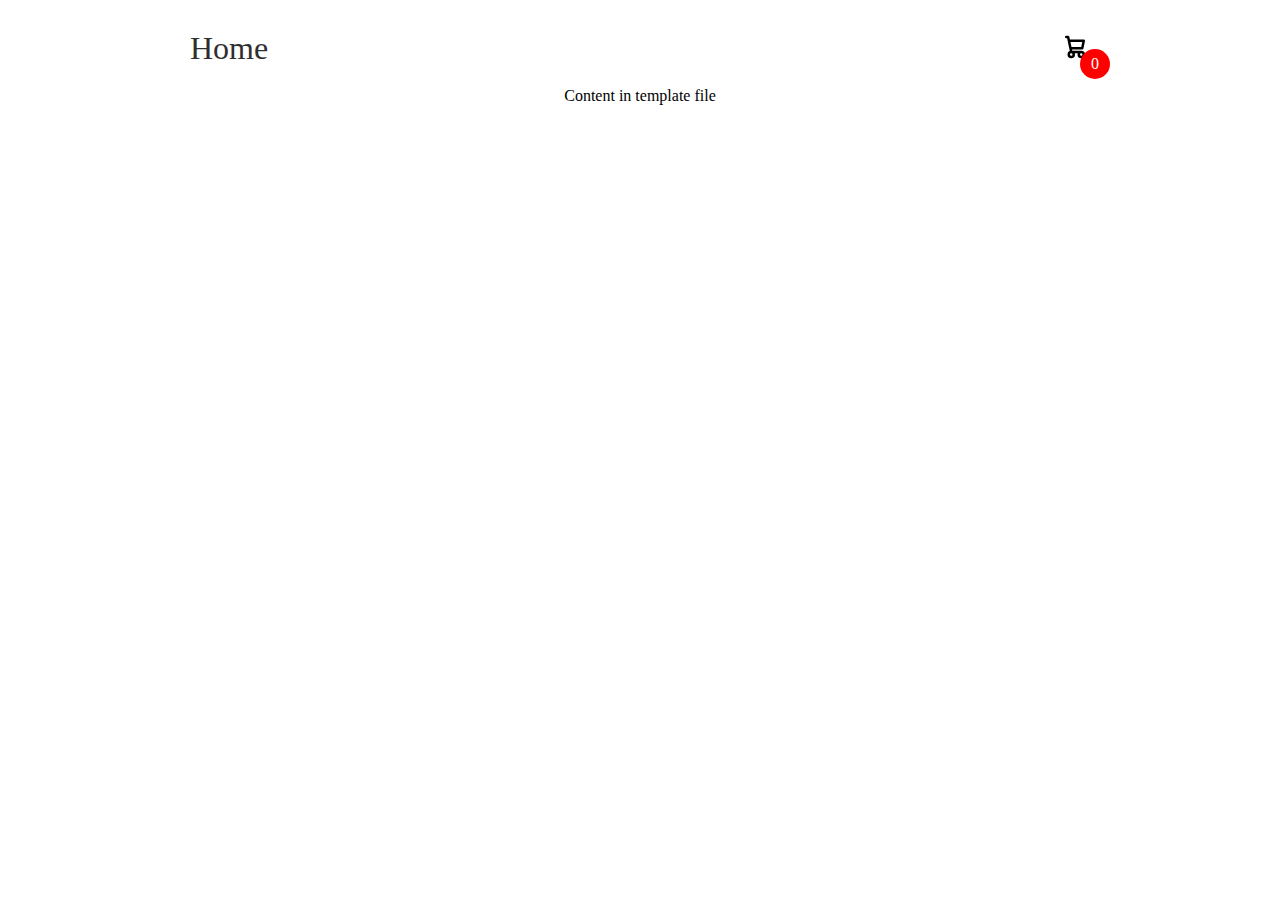
<file: index.html>
<!DOCTYPE html>
<html lang="en">
<head>
    <meta charset="UTF-8">
    <meta name="viewport" content="width=device-width, initial-scale=1.0">
    <link rel="stylesheet" href="style.css">
    <title>Products List And Shopping Cart</title>
</head>
<body>
    <div class="container">
        <header>
            <div class="title">
                <a href="/">Home</a>

            </div>
            <div class="icon-cart">
                <svg class="w-6 h-6 text-gray-800 dark:text-white" aria-hidden="true" xmlns="http://www.w3.org/2000/svg" fill="none" viewBox="0 0 24 24">
                    <path stroke="currentColor" stroke-linecap="round" stroke-linejoin="round" stroke-width="2" d="M5 4h1.5L9 16m0 0h8m-8 0a2 2 0 1 0 0 4 2 2 0 0 0 0-4Zm8 0a2 2 0 1 0 0 4 2 2 0 0 0 0-4Zm-8.5-3h9.3L19 7H7.3"/>
                </svg>
                  <span>0</span>
            </div>
        </header>
        <div id="contentTab">
            Content in template file

        </div>

    </div>
    <div class="cartTab">
        <h1>Shopping Cart</h1>
        <div class="listCart">
            Show item here
        </div>
        <div class="btn">
            <button class="close">Close</button>
            <button class="checkOut">
                Check Out
            </button>
        </div>
        
    </div>

    
    
    
    
    
    
    
    
    
    
    
    
    
    
    
    
    
    
    
    
    
    
    
    
    
    
    
    
    
    <script src="app.js"></script>
</body>
</html>
</file>
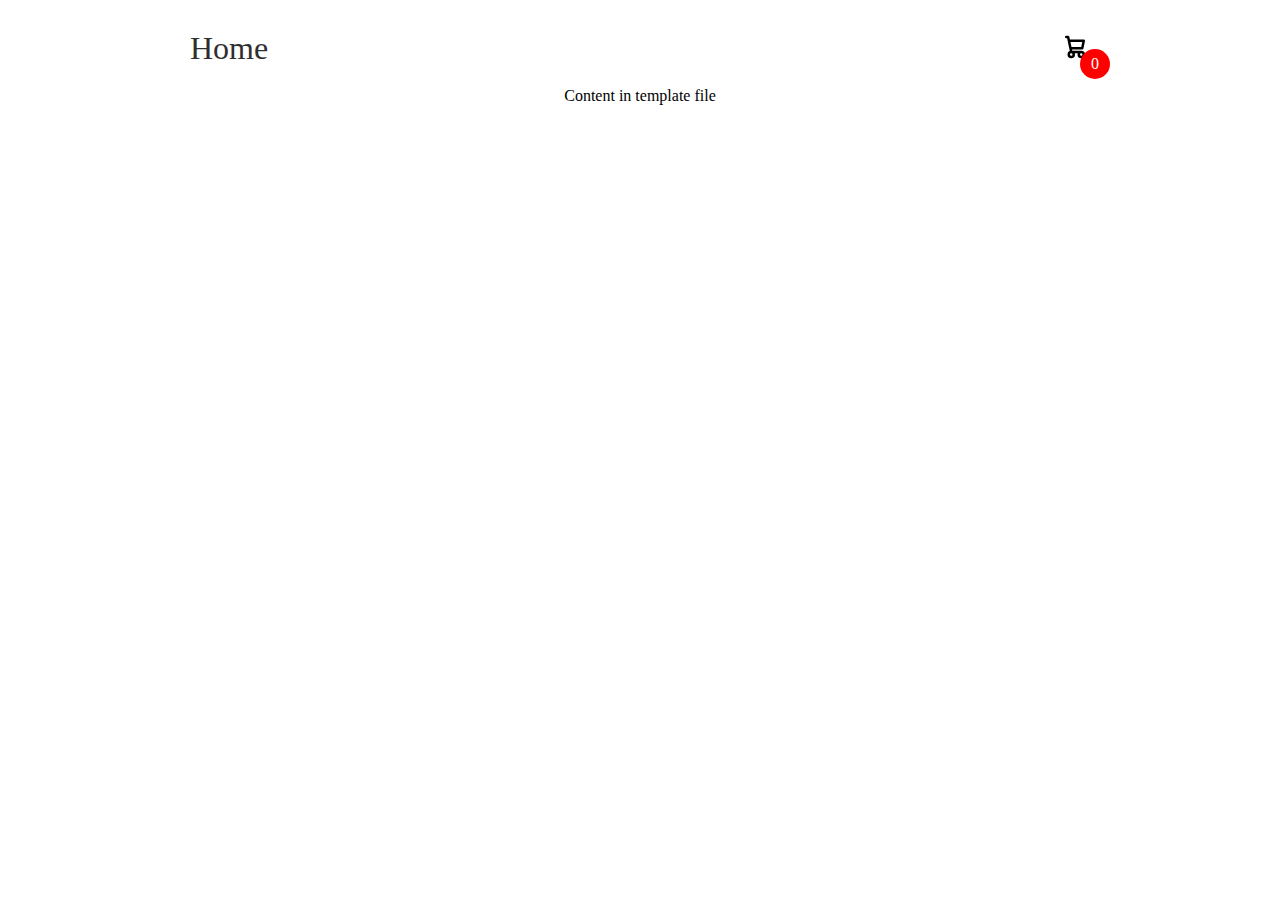
<file: detail.html>
<!DOCTYPE html>
<html lang="en">
<head>
    <meta charset="UTF-8">
    <meta name="viewport" content="width=device-width, initial-scale=1.0">
    <title>Document</title>
    <link rel="stylesheet" href="style.css">
</head>
<body>
    <div id="app"></div>
    <div id="temporaryContent">
        <div class="title">PRODUCT DETAIL</div>
        <div class="detail">
            <div class="image">
                <img src="">
            </div>
            <div class="content">
                <h1 class="name"></h1>
                <div class="price"></div>
                <div class="buttons">
                    <button>Check Out</button>
                    <button class="addCart">Add To Cart 
                        <span>
                            <svg class="" aria-hidden="true" xmlns="http://www.w3.org/2000/svg" fill="none" viewBox="0 0 18 20">
                                <path stroke="currentColor" stroke-linecap="round" stroke-linejoin="round" stroke-width="2" d="M6 15a2 2 0 1 0 0 4 2 2 0 0 0 0-4Zm0 0h8m-8 0-1-4m9 4a2 2 0 1 0 0 4 2 2 0 0 0 0-4Zm-9-4h10l2-7H3m2 7L3 4m0 0-.792-3H1"/>
                            </svg>
                        </span>
                    </button>
                </div>
                <div class="description"></div>
            </div>
        </div>

        <div class="title">Similar product</div>
        <div class="listProduct"></div>
    </div>

    <script src="detail.js" type="module"></script>
</body>
</html>
</file>
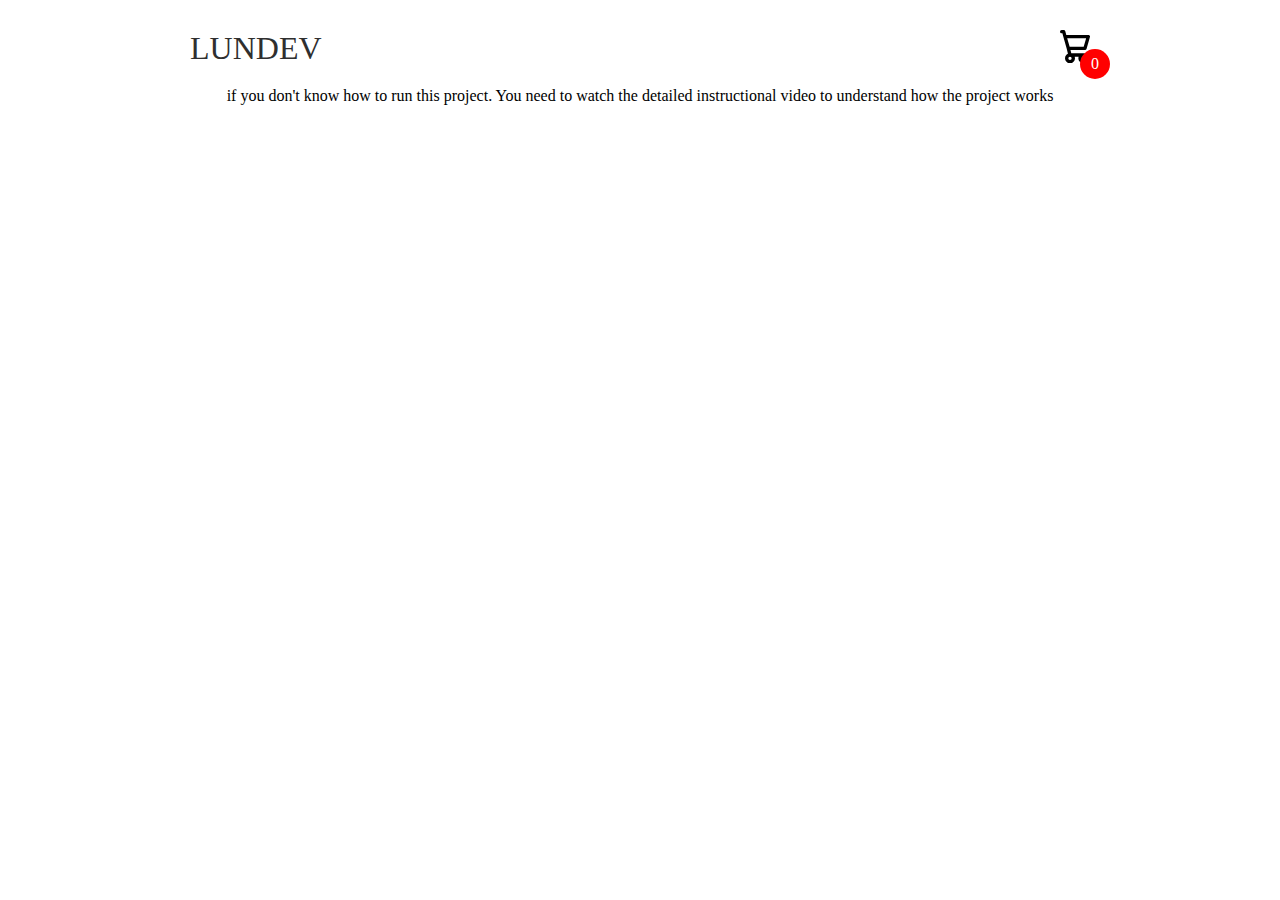
<file: template.html>
<!DOCTYPE html>
<html lang="en">
<head>
    <meta charset="UTF-8">
    <meta name="viewport" content="width=device-width, initial-scale=1.0">
    <title>Document</title>
    <link rel="stylesheet" href="style.css">
</head>
<body class="">
    <div class="container">
        <header>
            <div class="title">
                <a href="/">LUNDEV</a>
            </div>
            <div class="icon-cart">
                <svg aria-hidden="true" xmlns="http://www.w3.org/2000/svg" fill="none" viewBox="0 0 18 20">
                    <path stroke="currentColor" stroke-linecap="round" stroke-linejoin="round" stroke-width="2" d="M6 15a2 2 0 1 0 0 4 2 2 0 0 0 0-4Zm0 0h8m-8 0-1-4m9 4a2 2 0 1 0 0 4 2 2 0 0 0 0-4Zm-9-4h10l2-7H3m2 7L3 4m0 0-.792-3H1"/>
                </svg>
                <span>0</span>
            </div>
        </header>
        <div id="contentTab">
            if you don't know how to run this project. You need to watch the detailed instructional video to understand how the project works
        </div>
    </div>

    <div class="cartTab">
        <h1>Shopping Cart</h1>
        <div class="listCart">
        </div>
        <div class="btn">
            <button class="close">CLOSE</button>
            <button class="checkOut">Check Out</button>
        </div>
    </div>


    <script src="cart.js" type="module"></script>
</body>
</html>
</file>
<file: style.css>
body{
    margin: 0;
    font-family: Poppins;
}
svg{
    width: 30px;
}

a{
    text-decoration: none;
    color: #2F2F2F;
}
button{
    cursor: pointer;
}
.container{
    width: 900px;
    margin: auto;
    max-width: 90vw;
    text-align: center;
    padding-top: 10px;
    transition: 0.5s;
}
header{
    display: flex;
    justify-content: space-between;
    align-items: center;
    padding: 20px 0;
}
.icon-cart{
    position: relative;
}
.icon-cart span{
    position: absolute;
    background-color: red;
    width: 30px;
    height: 30px;
    display: flex;
    justify-content: center;
    align-items: center;
    border-radius: 50%;
    color: #fff;
    top: 50%;
    right: -20px;
}
.title{
    font-size: xx-large;
}

.cartTab{
    width: 400px;
    max-width: 100%;
    background-color: #353432;
    color: #eee;
    position: fixed;
    top: 0;
    right: 0px;
    bottom: 0;
    display: grid;
    grid-template-rows: 70px 1fr 70px;
}
.cartTab h1{
    padding: 20px;
    margin: 0;
    font-weight: 300;
}
.cartTab .btn{
    display: grid;
    grid-template-columns: repeat(2, 1fr);
}
.cartTab button{
    background-color: #E8BC0E;
    border: none;
    font-family: Poppins;
    font-weight: 500;
    cursor: pointer;
}
.cartTab .close{
    background-color: #eee;
}
.listCart{
    overflow: auto;
}
.listCart::-webkit-scrollbar{
    width: 0;
}
/*  */
.cartTab{
    right: -400px;
    transition: 0.5s;
}
body.activeTabCart .cartTab{
    right: 0;
}
body.activeTabCart .container{
    transform: translateX(-250px);
}
/*  */

.listProduct .item img{
    width: 90%;
    filter: drop-shadow(0 50px 20px #0009);
}
.listProduct{
    display: grid;
    grid-template-columns: repeat(4, 1fr);
    gap: 20px;
}
.listProduct .item{
    background-color: #EEEEE6;
    padding: 20px;
    border-radius: 20px;
}
.listProduct .item h2{
    font-weight: 500;
    font-size: large;
}
.listProduct .item .price{
    letter-spacing: 7px;
    font-size: small;
}
.listProduct .item button{
    background-color: #353432;
    color: #eee;
    border: none;
    padding: 5px 10px;
    margin-top: 10px;
    border-radius: 20px;
}
/*  */

.listCart .item img{
    width: 100%;
}
.listCart .item{
    display: grid;
    grid-template-columns: 70px 150px 50px 1fr;
    gap: 10px;
    text-align: center;
    align-items: center;
}
.listCart .quantity span{
    display: inline-block;
    width: 25px;
    height: 25px;
    background-color: #eee;
    border-radius: 50%;
    color: #555;
    cursor: pointer;
}
.listCart .quantity span:nth-child(2){
    background-color: transparent;
    color: #eee;
    cursor: auto;
}
.listCart .quantity{
    display: flex;
}
.listCart .item:nth-child(even){
    background-color: #eee1;
}
/*  */

/* detail page */

.detail{
    display: grid;
    grid-template-columns: repeat(2, 1fr);
    gap: 50px;
    text-align: left;
}
.detail .image img{
    width: 100%;
}
.detail .image{
    position: relative;
}
.detail .image::before{
    position: absolute;
    width: 300px;
    height: 300px;
    content: '';
    background-color: #94817733;
    z-index: -1;
    border-radius: 190px 100px 170px 180px;
    left: calc(50% - 150px);
    top: 50px;

}
.detail .name{
    font-size: xxx-large;
    padding: 40px 0 0 0;
    margin: 0 0 10px 0;
}
.detail .price{
    font-weight: bold;
    font-size: x-large;
    letter-spacing: 7px;
    margin-bottom: 20px;
}
.detail .buttons{
    display: flex;
    gap: 20px;
    margin-bottom: 20px;
}
.detail .buttons button{
    background-color: #eee;
    border: none;
    padding: 15px 20px;
    border-radius: 20px;
    font-family: Poppins;
    font-size: large;
}
.detail .buttons svg{
    width: 15px;
}
.detail .buttons span{
    background-color: #555454;
    width: 30px;
    height: 30px;
    display: flex;
    justify-content: center;
    align-items: center;
    border-radius: 50%;
    margin-left: 20px;
}
.detail .buttons button:nth-child(2){
    background-color: #2F2F2F;
    display: flex;
    justify-content: center;
    align-items: center;
    color: #eee;
    box-shadow: 0 10px 20px #2F2F2F77;
}
.detail .description{
    font-weight: 300;
}

/*  */

@media only screen and (max-width: 992px) {
    .listProduct{
        grid-template-columns: repeat(3, 1fr);
    }
    .detail{
        grid-template-columns:  40% 1fr;
    }
}


/* mobile */
@media only screen and (max-width: 767px) {
    .listProduct{
        grid-template-columns: repeat(2, 1fr);
    }
    .detail{
        text-align: center;
        grid-template-columns: 1fr;
    }
    .detail .image img{
        width: unset;
        height: 40vh;
    } 
    .detail .name{
        font-size: x-large;
        margin: 0;

    }
    .detail .buttons button{
        font-size: small;
    }
    .detail .buttons{
        justify-content: center;
    }
}
</file>
